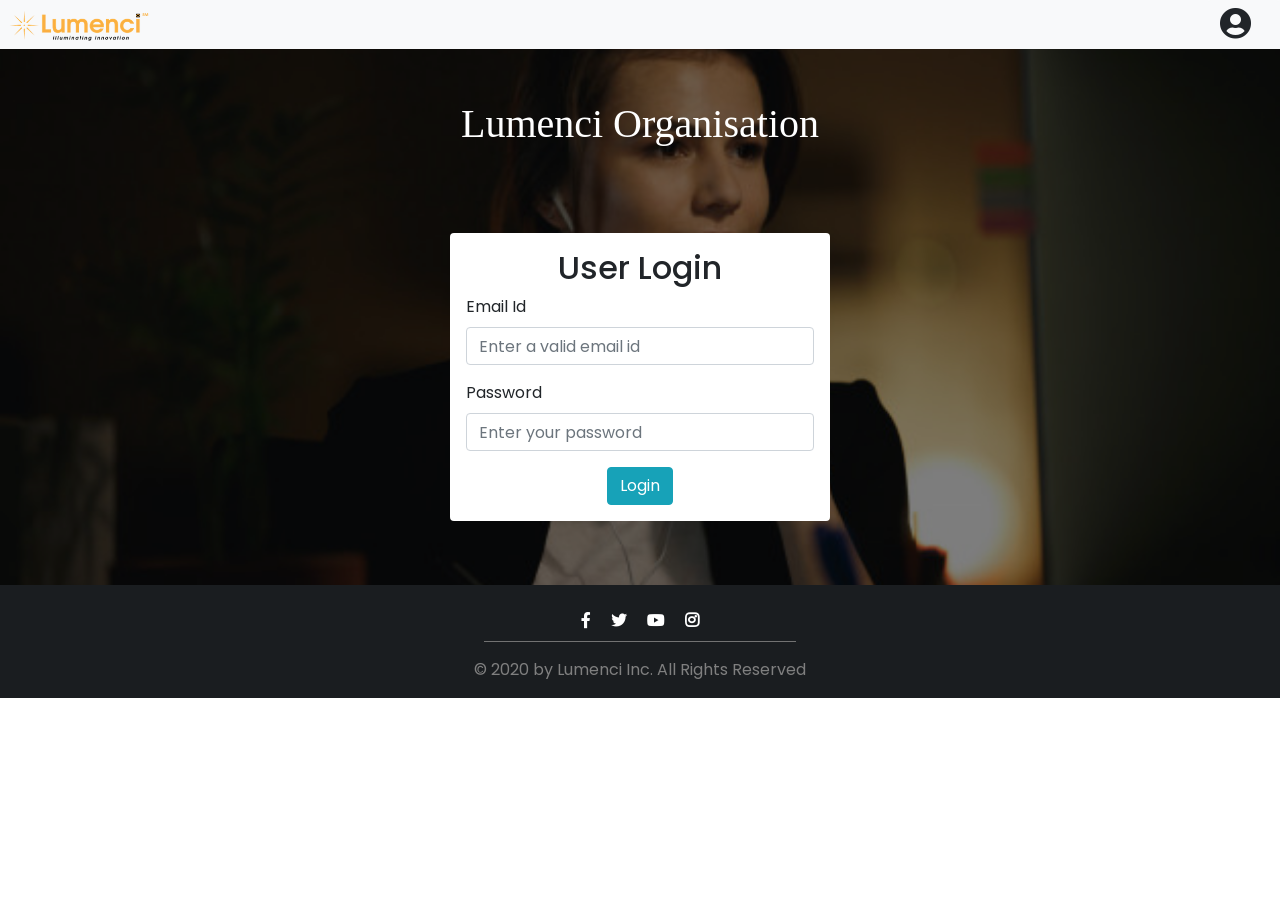
<file: index.html>
<!DOCTYPE html>
<html lang="en">
<head>
<title>Lumenci</title>
<meta charset="utf-8">
<meta name="viewport" content="width=device-width, initial-scale=1, shrink-to-fit=no">
<link rel="stylesheet" href="https://maxcdn.bootstrapcdn.com/bootstrap/4.4.1/css/bootstrap.min.css">
<link href="https://fonts.googleapis.com/css?family=Muli:200,300,400,600,700,800,900" rel="stylesheet">
<link href="https://fonts.googleapis.com/css?family=Poppins:300,400,500,600,700" rel="stylesheet">
<link rel="stylesheet" href="https://use.fontawesome.com/releases/v5.7.2/css/all.css" 
integrity="sha384-fnmOCqbTlWIlj8LyTjo7mOUStjsKC4pOpQbqyi7RrhN7udi9RwhKkMHpvLbHG9Sr" crossorigin="anonymous">
<link rel="stylesheet" type="text/css" href="main.css">
</head>

<main>
<!-- Header Starts -->
<header>
<nav class="navbar navbar-expand-md navbar-light bg-light fixed-top p-0">
<a href="#"class="navbar-brand ml-2"><img src="images/logo.webp" class="img-fluid logo-size"></a>
<div class="dropdown ml-auto">
<button class="btn btn-light dropdown-toggle" type="button" id="dropdownMenuButton" data-toggle="dropdown" aria-haspopup="true" aria-expanded="false">
<i class="fas fa-user-circle fa-2x"></i>
</button>
<div class="dropdown-menu dropdown-menu-right profile-dropdown" aria-labelledby="dropdownMenuButton">
<a class="dropdown-item" href="#">Sign In</a>
<a class="dropdown-item" href="#">Register</a>
</div>
</div>
</nav>
</header>
<!-- Header Ends -->

<!-- Banner Starts-->
<div class="custom-banner-image">
<div class="banner-overlay"></div>
<div class="banner-text">
<div class="page-center">
<h1>Lumenci Organisation</h1>
</div>
</div>

<!-- Main Content Starts -->
<body>
<div class="container">
<form class="text-center mt-3">
<div class="row d-flex justify-content-center">
<div class="col-lg-4 bg-white p-3 rounded m-3">
<h2 class="text-center">User Login</h2>
<div class="form-group">
<label for="email" class="float-left">Email Id</label>
<input type="email" class="form-control" id="myEmail" placeholder="Enter a valid email id" pattern="^([a-zA-Z0-9_.+-])+\@(([a-zA-Z0-9-])+\.)+([a-zA-Z0-9]{2,4})+$" required>
</div>
<div class="form-group">
<label for="pwd" class="float-left">Password</label>
<input type="password" class="form-control" id="pwsd" placeholder="Enter your password" required>
</div>
<button type="submit" class="btn btn-info" onclick="ValidateEmail()">Login</button>
</div>
</div>
</form>
</div>
</body>
<!-- Main Content Ends -->

<!-- Footer Starts -->
<footer class="page-footer font-small blue pt-4 bg-dark mt-5">
<div class="container-fluid text-center text-md-left">
<div class="row">
<div class="col mt-md-0 mt-3">
<p class="text-center mb-0">
<a href="https://www.facebook.com/" rel="nofollow"><i class="fab fa-facebook-f mr-3"></i></a>
<a href="https://www.twitter.com/" rel="nofollow"><i class="fab fa-twitter mr-3"></i></a>
<a href="https://www.youtube.com/" rel="nofollow"><i class="fab fa-youtube mr-3"></i></a>
<a href="https://www.instagram.com/" rel="nofollow"><i class="fab fa-instagram font-weight-bold"></i></a>
</p>
</div>
</div>
<hr class="bg-white mb-0 mt-2 w-25">
<div class="footer-copyright text-center text-white py-3">© 2020 by Lumenci Inc. All Rights Reserved</div>
</div>
</footer>
<!-- Footer Ends -->

</div>
<!-- Banner Ends -->
</main>

<!-- Script -->
<script src="https://ajax.googleapis.com/ajax/libs/jquery/3.4.1/jquery.min.js"></script>
<script src="https://cdnjs.cloudflare.com/ajax/libs/popper.js/1.16.0/umd/popper.min.js"></script>
<script src="https://maxcdn.bootstrapcdn.com/bootstrap/4.4.1/js/bootstrap.min.js"></script>
<script src="main.js"></script>

</html>
</file>
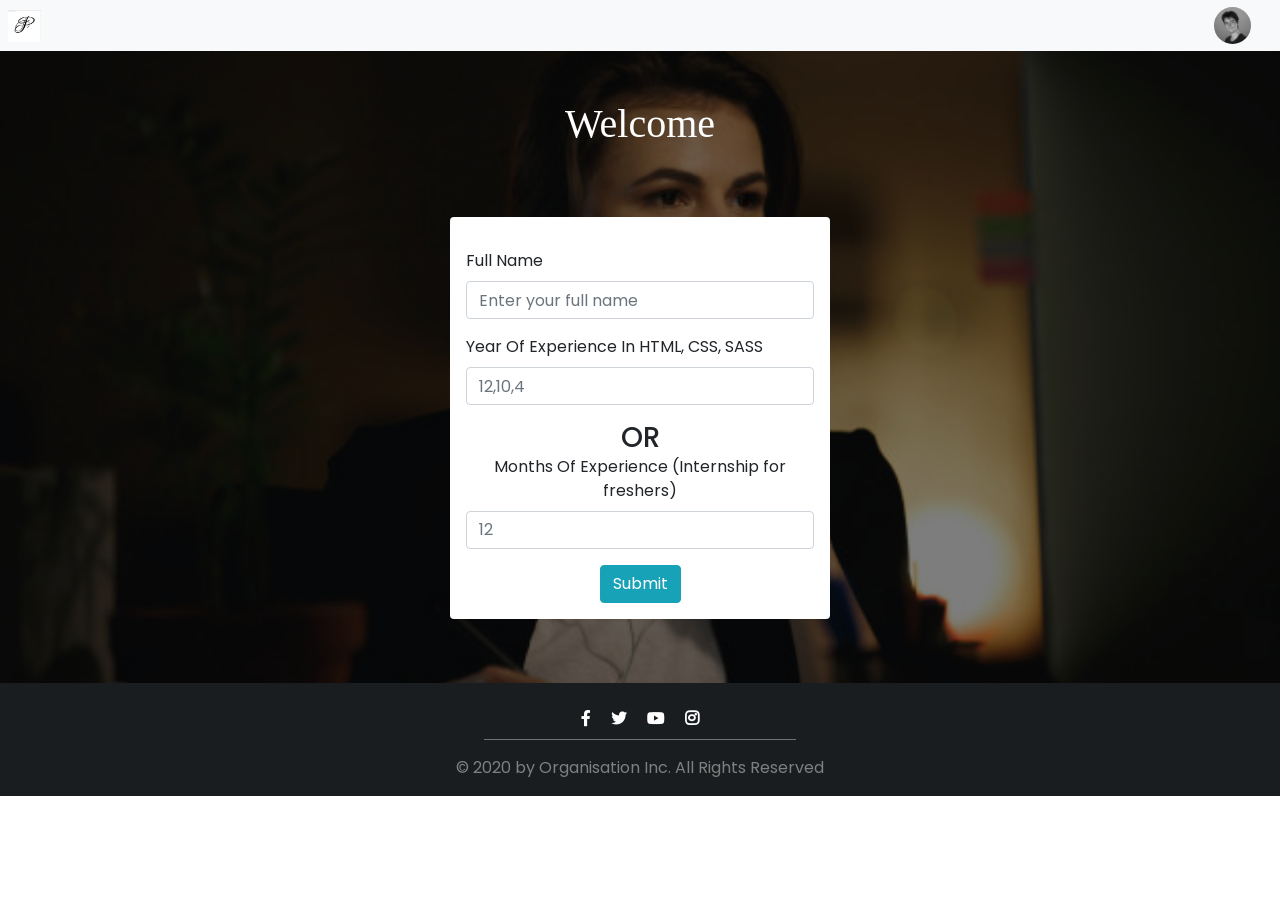
<file: home.html>
<!DOCTYPE html>
<html lang="en">
<head>
<title>Organisation Name</title>
<meta charset="utf-8">
<meta name="viewport" content="width=device-width, initial-scale=1, shrink-to-fit=no">
<link rel="stylesheet" href="https://maxcdn.bootstrapcdn.com/bootstrap/4.4.1/css/bootstrap.min.css">
<link href="https://fonts.googleapis.com/css?family=Muli:200,300,400,600,700,800,900" rel="stylesheet">
<link href="https://fonts.googleapis.com/css?family=Poppins:300,400,500,600,700" rel="stylesheet">
<link rel="stylesheet" href="https://use.fontawesome.com/releases/v5.7.2/css/all.css" 
integrity="sha384-fnmOCqbTlWIlj8LyTjo7mOUStjsKC4pOpQbqyi7RrhN7udi9RwhKkMHpvLbHG9Sr" crossorigin="anonymous">
<link rel="stylesheet" type="text/css" href="main.css">
</head>

<main>
<!-- Header Starts -->
<header>
<nav class="navbar navbar-expand-md navbar-light bg-light fixed-top p-0">
<a href="#"class="navbar-brand ml-2"><img src="images/logo.jpeg" class="img-fluid logo-size"></a>
<div class="dropdown ml-auto">
<button class="btn btn-light dropdown-toggle" type="button" id="dropdownMenuButton" data-toggle="dropdown" aria-haspopup="true" aria-expanded="false">
<img src="images/user.webp" class="img-fluid profile-image">
</button>
<div class="dropdown-menu dropdown-menu-right profile-dropdown" aria-labelledby="dropdownMenuButton">
<a class="dropdown-item" href="#">Profile</a>
<a class="dropdown-item" href="#">Change Password</a>
<a class="dropdown-item" href="#">Logout</a>
</div>
</div>
</nav>
</header>
<!-- Header Ends -->

<!-- Banner -->
<div class="custom-banner-image ">
<div class="banner-overlay"></div>
<div class="banner-text">
<div class="page-center">
<h1>Welcome</h1>
</div>
</div>

<!-- Main Content Starts -->
<body>
<div class="container">
<div class="row d-flex justify-content-center">
<div class="col-md-4 bg-white p-3 rounded m-3">
<form class="text-center mt-3" name="no_empty" onsubmit="validation(); return false;">
<div class="form-group">
<label for="full_name" class="float-left">Full Name</label>
<input type="text" name="input-text" id="fullname" class="form-control" placeholder="Enter your full name" required>
</div>
<div class="form-group">
<label for="integer" class="float-left">Year Of Experience In HTML, CSS, SASS</label>
<input type="tel" class="form-control" placeholder="12,10,4" id="checkNumber">
</div>
<span class="text-center h3">OR</span>
<div class="form-group">
<label for="work_experience" class="float-left">Months Of Experience (Internship for freshers)</label>
<input type="tel" class="form-control" id="years" placeholder="12" pattern="[0-9]{1}[0-9]{1}">
</div>
<button type="submit" class="btn btn-info">Submit</button>
</form>
</div>
</div>
</div>
</body>
<!-- Main Content Ends -->

<!-- Footer Starts -->
<footer class="page-footer font-small blue pt-4 bg-dark mt-5">
<div class="container-fluid text-center text-md-left">
<div class="row">
<div class="col mt-md-0 mt-3">
<p class="text-center mb-0">
<a href="https://www.facebook.com/" rel="nofollow"><i class="fab fa-facebook-f mr-3"></i></a>
<a href="https://www.twitter.com/" rel="nofollow"><i class="fab fa-twitter mr-3"></i></a>
<a href="https://www.youtube.com/" rel="nofollow"><i class="fab fa-youtube mr-3"></i></a>
<a href="https://www.instagram.com/" rel="nofollow"><i class="fab fa-instagram font-weight-bold"></i></a>
</p>
</div>
</div>
<hr class="bg-white mb-0 mt-2 w-25">
<div class="footer-copyright text-center text-white py-3">© 2020 by Organisation Inc. All Rights Reserved
</div>
</div>
</footer>
<!-- Footer Ends -->

</div>
<!-- Banner Ends -->
</main>

<!-- JS Links -->
<script src="main.js"></script>
<script src="https://ajax.googleapis.com/ajax/libs/jquery/3.4.1/jquery.min.js"></script>
<script src="https://cdnjs.cloudflare.com/ajax/libs/popper.js/1.16.0/umd/popper.min.js"></script>
<script src="https://maxcdn.bootstrapcdn.com/bootstrap/4.4.1/js/bootstrap.min.js"></script>

</html>
</file>
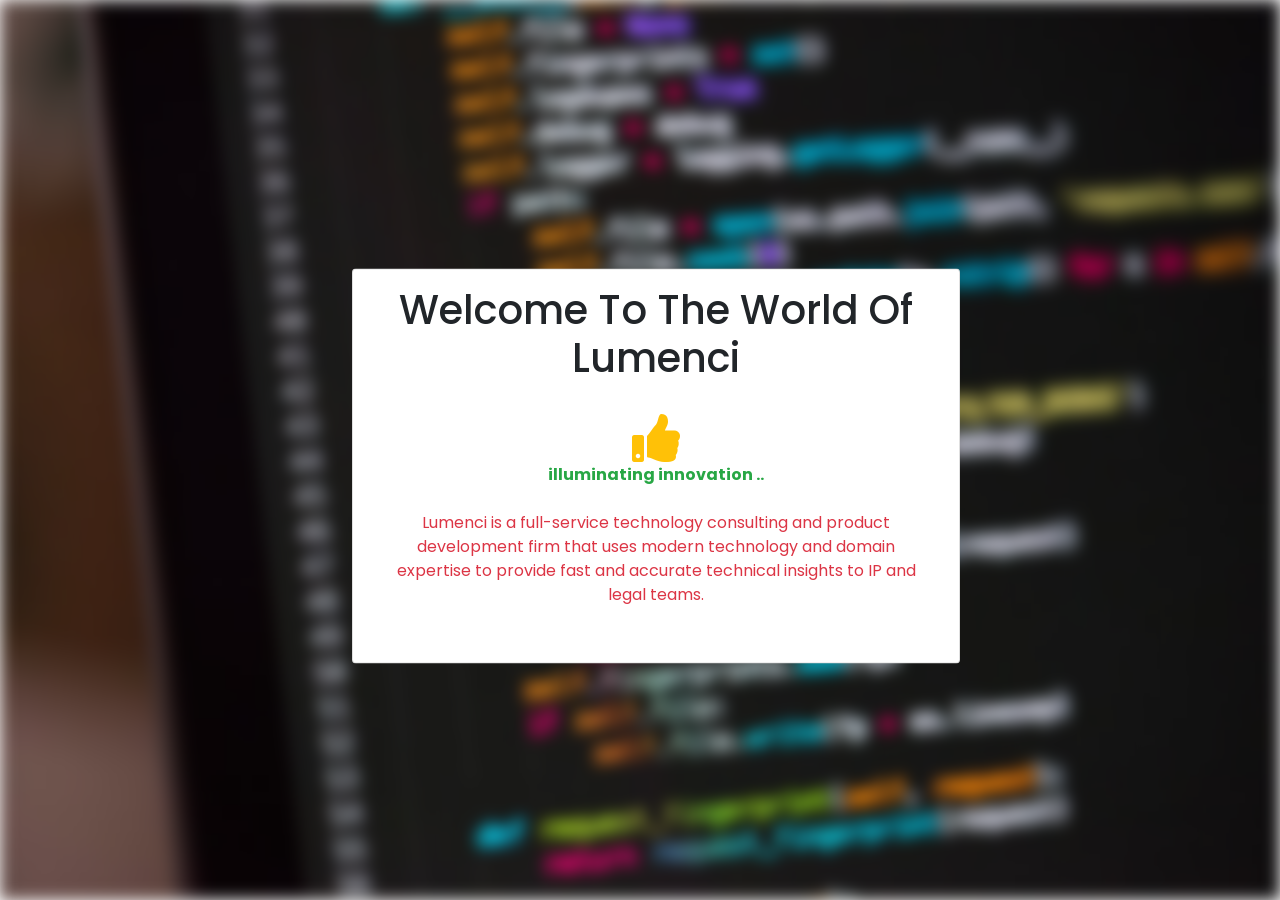
<file: welcome.html>
<!DOCTYPE html>
<html>
<head>
<title>Lumenci</title>
<meta charset="utf-8">
<meta name="viewport" content="width=device-width, initial-scale=1, shrink-to-fit=no">
<link rel="stylesheet" href="https://maxcdn.bootstrapcdn.com/bootstrap/4.4.1/css/bootstrap.min.css">
<script src="https://ajax.googleapis.com/ajax/libs/jquery/3.4.1/jquery.min.js"></script>
<script src="https://cdnjs.cloudflare.com/ajax/libs/popper.js/1.16.0/umd/popper.min.js"></script>
<script src="https://maxcdn.bootstrapcdn.com/bootstrap/4.4.1/js/bootstrap.min.js"></script>
<link href="https://fonts.googleapis.com/css?family=Muli:200,300,400,600,700,800,900" rel="stylesheet">
<link href="https://fonts.googleapis.com/css?family=Poppins:300,400,500,600,700" rel="stylesheet">
<link rel="stylesheet" href="https://use.fontawesome.com/releases/v5.7.2/css/all.css" 
integrity="sha384-fnmOCqbTlWIlj8LyTjo7mOUStjsKC4pOpQbqyi7RrhN7udi9RwhKkMHpvLbHG9Sr" crossorigin="anonymous">
<link rel="stylesheet" type="text/css" href="main.css">
</head>

<body>
<div class="bg-image"></div>

<div class="container">
<div class="card pt-3 m-3">
<div class="card-title h1">Welcome To The World Of Lumenci</div>
<div class="card-body">
<i class="fas fa-thumbs-up text-warning fa-3x"></i>
<div class="card-text">
<span class="text-success font-weight-bold">illuminating innovation ..</span>
<p class="text-danger mt-4"> Lumenci is a full-service technology consulting and  product development firm that uses 
modern technology and domain expertise to provide fast and accurate technical insights to IP and legal teams.</p>  
</div>
</div>
</div> 
</div>

</body>
</html>
</file>
<file: main.css>
/* 
***************************************    [Table of Contents]   *******************************

1. Root Variables
2. Body and some general stuff
3. Header
    3.1 Logo
    3.2 Dropdown
    3.3 Profile Image
4. Banner
5. Congo Page
*/


/* 1. Root Variables */
:root {
--main-font-family: 'Poppins', 'sans-serif';
--main-color: #fff;
--main-heading-text-decoration: underline;
--main-heading-font-family: 'Verdana', 'sans-serif';
--logo-height: 2rem;
--logo-width: auto;
--profile-dropdown-width: 0rem;
--icons-color: #fff;
--sub-heading-font-size: 2rem;
--profile-image-height: 2.3rem;
--profile-image-width: 2.3rem;
--profile-image-border-radius: 50%;
}

/* 2. Body and some general stuff */
body {
font-family: var(--main-font-family);
}

h1 {
font-family: var(--main-heading-font-family);
}

h2 {
font-size: var(--sub-heading-font-size);
}

a, a:hover {
color: var(--icons-color);
text-decoration: var(--main-heading-text-decoration);
}


/* 3. Header */
.logo-size {
height: var(--logo-height);
width: var(--logo-width);
}

.profile-dropdown {
min-width: var(--profile-dropdown-width);
}

.dropdown-toggle::after {
color: transparent;
}

.profile-image {
height: var(--profile-image-height);
width: var(--profile-image-width);
border-radius: var(--profile-image-border-radius);
}

/* 4. Banner */
.custom-banner-image {
background-image: url('images/banner.jpg');
}

.custom-banner-image {
background-repeat: no-repeat;
background-size: cover;
background-position: 50% 50%;
position: relative;
width: 100%;
height: auto;
display: block;
}

.custom-banner-image .banner-overlay {
position: absolute;
top: 0;
left: 0;
width: 100%;
height: 100%;
background-color: rgba(0, 0, 0, 0.5);
}

.custom-banner-image .banner-text {
padding: 100px 0 45px;
color: #eee;
text-align: center;
position: relative;
z-index: 1;
width: 100%;
font-family: sans-serif;
}

.custom-banner-image .banner-text{
color: #fff;
}

@media (max-width: 767px){
.header-container.container-fluid .row-fluid .page-center {
padding: 0;
}

.custom-banner-image .banner-text {
padding: 50px 15px;
}
}

/* 5. Congo Page */
body, html {
height: 100%;
margin: 0;
}

* {
box-sizing: border-box;
}

.bg-image {
background-image: url("images/code.jpeg");
filter: blur(8px);
-webkit-filter: blur(8px);
height: 100%; 
background-position: center;
background-repeat: no-repeat;
background-size: cover;
}

.card {
position: absolute;
top: 50%;
left: 50%;
transform: translate(-50%, -50%);
z-index: 2;
padding: 20px;
text-align: center;
}
</file>
